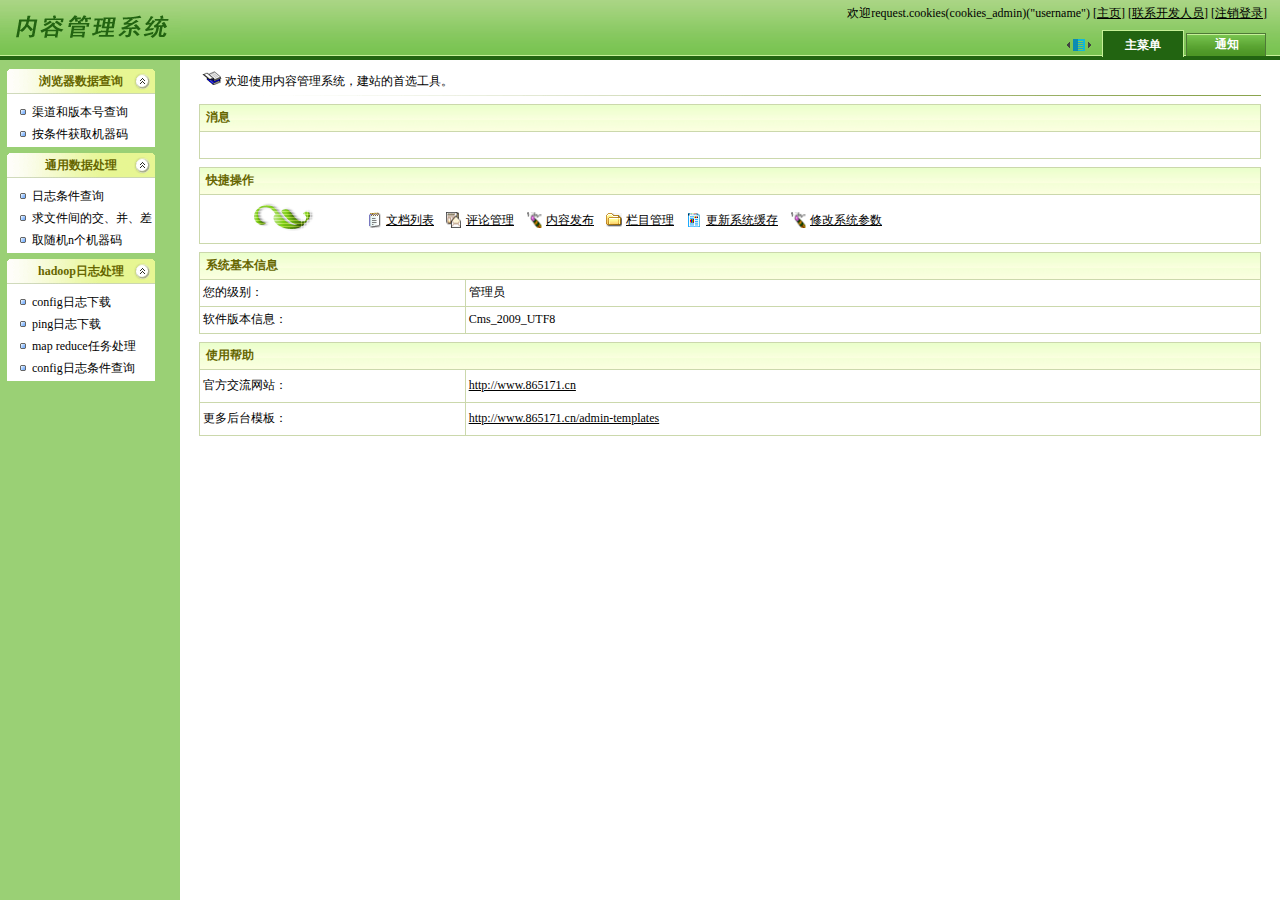
<file: index.html>
<html>
<head>
<meta http-equiv="Content-Type" content="text/html; charset=gb2312" />
<title>内容管理系统</title>
<style>
body
{
  scrollbar-base-color:#C0D586;
  scrollbar-arrow-color:#FFFFFF;
  scrollbar-shadow-color:DEEFC6;
}
</style>
</head>
<frameset rows="60,*" cols="*" frameborder="no" border="0" framespacing="0">
  <frame src="top.html" name="topFrame" scrolling="no">
  <frameset cols="180,*" name="btFrame" frameborder="NO" border="0" framespacing="0">
    <frame src="menu.html" noresize name="menu" scrolling="yes">
    <frame src="main.html" noresize name="main" scrolling="yes">
  </frameset>
</frameset>
<noframes>
	<body>您的浏览器不支持框架！</body>
</noframes>
</html>
</file>
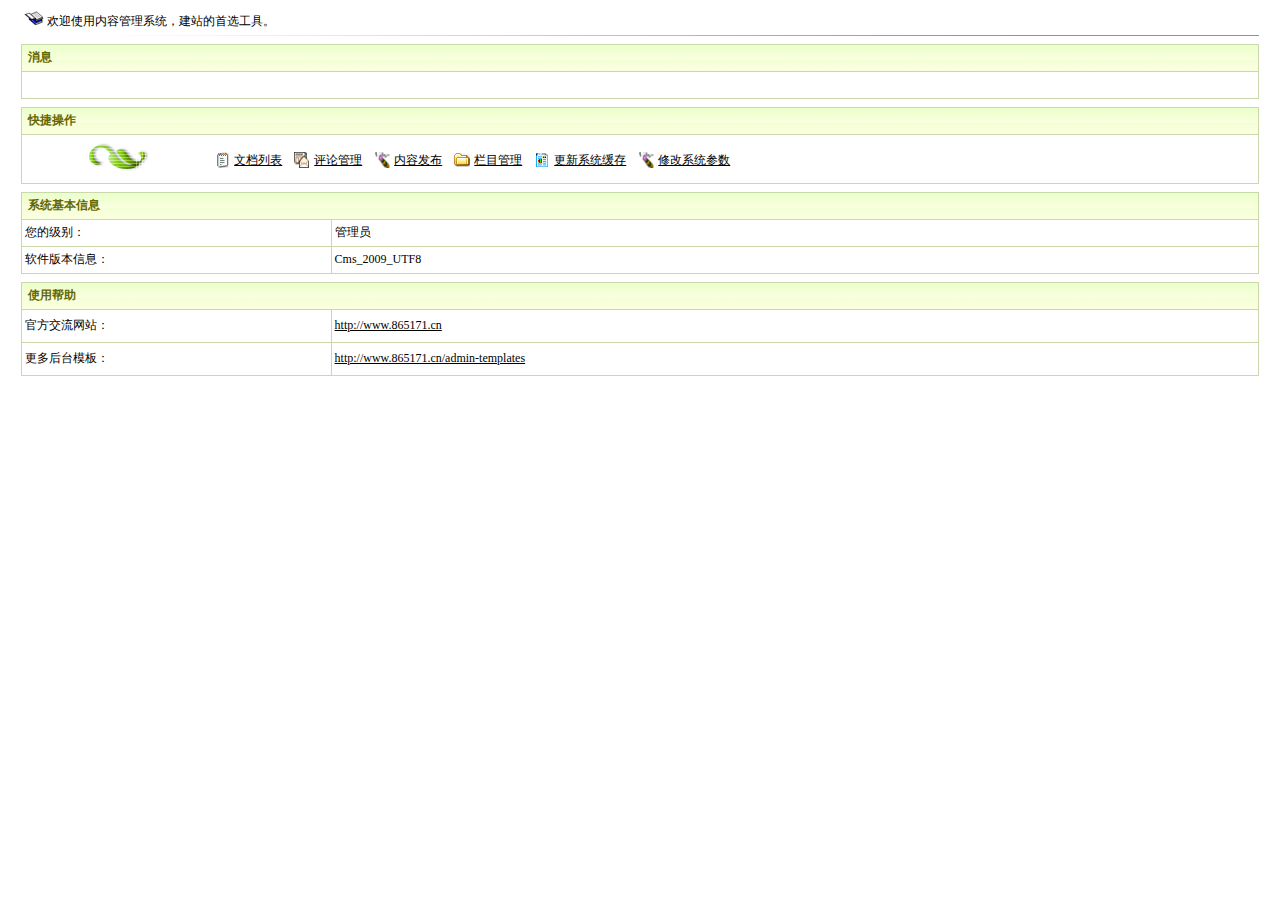
<file: main.html>
<html>
<head>
<meta http-equiv="Content-Type" content="text/html; charset=gb2312" />
<title>main</title>
<base target="_self">
<link rel="stylesheet" type="text/css" href="skin/css/base.css" />
<link rel="stylesheet" type="text/css" href="skin/css/main.css" />
</head>
<body leftmargin="8" topmargin='8'>
<table width="98%" border="0" align="center" cellpadding="0" cellspacing="0">
  <tr>
    <td><div style='float:left'> <img height="14" src="skin/images/frame/book1.gif" width="20" />&nbsp;��ӭʹ�����ݹ���ϵͳ����վ����ѡ���ߡ� </div>
      <div style='float:right;padding-right:8px;'>
        <!--  //�����ӿ�  -->
      </div></td>
  </tr>
  <tr>
    <td height="1" background="skin/images/frame/sp_bg.gif" style='padding:0px'></td>
  </tr>
</table>
<table width="98%" align="center" border="0" cellpadding="3" cellspacing="1" bgcolor="#CBD8AC" style="margin-bottom:8px;margin-top:8px;">
  <tr>
    <td background="skin/images/frame/wbg.gif" bgcolor="#EEF4EA" class='title'><span>��Ϣ</span></td>
  </tr>
  <tr bgcolor="#FFFFFF">
    <td>&nbsp;</td>
  </tr>
</table>
<table width="98%" align="center" border="0" cellpadding="4" cellspacing="1" bgcolor="#CBD8AC" style="margin-bottom:8px">
  <tr>
    <td colspan="2" background="skin/images/frame/wbg.gif" bgcolor="#EEF4EA" class='title'>
    	<div style='float:left'><span>��ݲ���</span></div>
    	<div style='float:right;padding-right:10px;'></div>
   </td>
  </tr>
  <tr bgcolor="#FFFFFF">
    <td height="30" colspan="2" align="center" valign="bottom"><table width="100%" border="0" cellspacing="1" cellpadding="1">
        <tr>
          <td width="15%" height="31" align="center"><img src="skin/images/frame/qc.gif" width="90" height="30" /></td>
          <td width="85%" valign="bottom"><div class='icoitem'>
              <div class='ico'><img src='skin/images/frame/addnews.gif' width='16' height='16' /></div>
              <div class='txt'><a href=''><u>�ĵ��б�</u></a></div>
            </div>
            <div class='icoitem'>
              <div class='ico'><img src='skin/images/frame/menuarrow.gif' width='16' height='16' /></div>
              <div class='txt'><a href=''><u>���۹���</u></a></div>
            </div>
            <div class='icoitem'>
              <div class='ico'><img src='skin/images/frame/manage1.gif' width='16' height='16' /></div>
              <div class='txt'><a href=''><u>���ݷ���</u></a></div>
            </div>
            <div class='icoitem'>
              <div class='ico'><img src='skin/images/frame/file_dir.gif' width='16' height='16' /></div>
              <div class='txt'><a href=''><u>��Ŀ����</u></a></div>
            </div>
            <div class='icoitem'>
              <div class='ico'><img src='skin/images/frame/part-index.gif' width='16' height='16' /></div>
              <div class='txt'><a href=''><u>����ϵͳ����</u></a></div>
            </div>
            <div class='icoitem'>
              <div class='ico'><img src='skin/images/frame/manage1.gif' width='16' height='16' /></div>
              <div class='txt'><a href=''><u>�޸�ϵͳ����</u></a></div>
            </div></td>
        </tr>
      </table></td>
  </tr>
</table>
<table width="98%" align="center" border="0" cellpadding="4" cellspacing="1" bgcolor="#CBD8AC" style="margin-bottom:8px">
  <tr bgcolor="#EEF4EA">
    <td colspan="2" background="skin/images/frame/wbg.gif" class='title'><span>ϵͳ������Ϣ</span></td>
  </tr>
  <tr bgcolor="#FFFFFF">
    <td width="25%" bgcolor="#FFFFFF">���ļ���</td>
    <td width="75%" bgcolor="#FFFFFF">����Ա</td>
  </tr>
  <tr bgcolor="#FFFFFF">
    <td>�����汾��Ϣ��</td>
    <td>Cms_2009_UTF8</td>
  </tr>
</table>
<table width="98%" align="center" border="0" cellpadding="4" cellspacing="1" bgcolor="#CBD8AC">
  <tr bgcolor="#EEF4EA">
    <td colspan="2" background="skin/images/frame/wbg.gif" class='title'><span>ʹ�ð���</span></td>
  </tr>
  <tr bgcolor="#FFFFFF">
    <td height="32">�ٷ�������վ��</td>
    <td><a href="http://www.865171.cn" target="_blank"><u>http://www.865171.cn</u></a></td>
  </tr>
  <tr bgcolor="#FFFFFF">
    <td width="25%" height="32">�����̨ģ�壺</td>
    <td width="75%"><a href="http://www.865171.cn/admin-templates" target="_blank"><u>http://www.865171.cn/admin-templates</u></a></td>
  </tr>
</table>
</body>
</html>
</file>
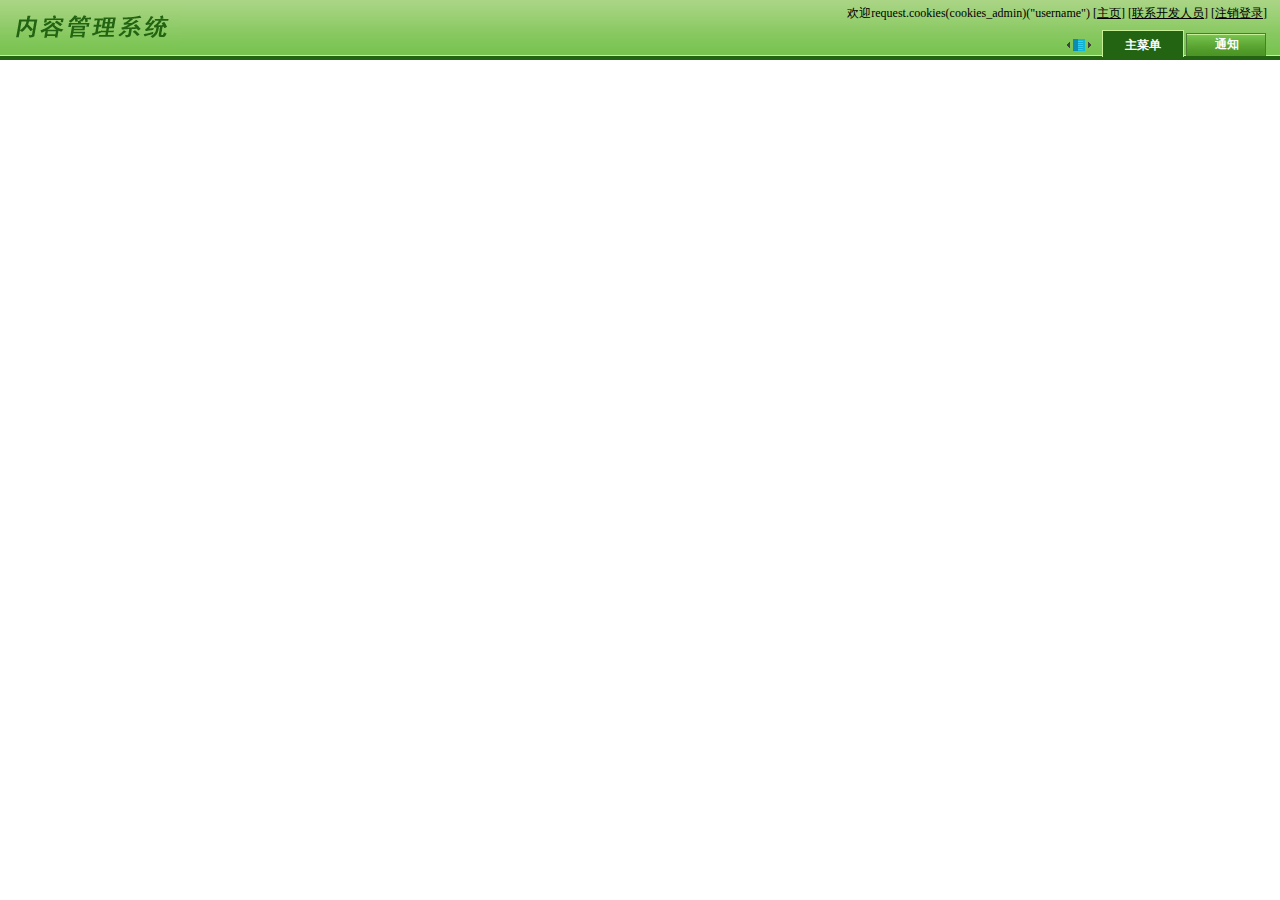
<file: top.html>
<!DOCTYPE html PUBLIC "-//W3C//DTD XHTML 1.0 Transitional//EN" "http://www.w3.org/TR/xhtml1/DTD/xhtml1-transitional.dtd">
<html xmlns="http://www.w3.org/1999/xhtml">
<head>
<meta http-equiv="Content-Type" content="text/html; charset=utf-8">
<title>top</title>
<link href="skin/css/base.css" rel="stylesheet" type="text/css">
<script language='javascript'>
var preFrameW = '206,*';
var FrameHide = 0;
var curStyle = 1;
var totalItem = 2;
function ChangeMenu(way){
	var addwidth = 10;
	var fcol = top.document.all.btFrame.cols;
	if(way==1) addwidth = 10;
	else if(way==-1) addwidth = -10;
	else if(way==0){
		if(FrameHide == 0){
			preFrameW = top.document.all.btFrame.cols;
			top.document.all.btFrame.cols = '0,*';
			FrameHide = 1;
			return;
		}else{
			top.document.all.btFrame.cols = preFrameW;
			FrameHide = 0;
			return;
		}
	}
	fcols = fcol.split(',');
	fcols[0] = parseInt(fcols[0]) + addwidth;
	top.document.all.btFrame.cols = fcols[0]+',*';
}


function mv(selobj,moveout,itemnum)
{
   if(itemnum==curStyle) return false;
   if(moveout=='m') selobj.className = 'itemsel';
   if(moveout=='o') selobj.className = 'item';
   return true;
}

function changeSel(itemnum)
{
  curStyle = itemnum;
  for(i=1;i<=totalItem;i++)
  {
     if(document.getElementById('item'+i)) document.getElementById('item'+i).className='item';
  }
  document.getElementById('item'+itemnum).className='itemsel';
}

</script>
<style>
body { padding:0px; margin:0px; }
#tpa {
	color: #009933;
	margin:0px;
	padding:0px;
	float:right;
	padding-right:10px;
}

#tpa dd {
	margin:0px;
	padding:0px;
	float:left;
	margin-right:2px;
}

#tpa dd.ditem {
	margin-right:8px;
}

#tpa dd.img {
  padding-top:6px;
}

div.item
{
  text-align:center;
	background:url(skin/images/frame/topitembg.gif) 0px 3px no-repeat;
	width:82px;
	height:26px;
	line-height:28px;
}

.itemsel {
  width:80px;
  text-align:center;
  background:#226411;
	border-left:1px solid #c5f097;
	border-right:1px solid #c5f097;
	border-top:1px solid #c5f097;
	height:26px;
	line-height:28px;
}

*html .itemsel {
	height:26px;
	line-height:26px;
}

a:link,a:visited {
 text-decoration: underline;
}

.item a:link, .item a:visited {
	font-size: 12px;
	color: #ffffff;
	text-decoration: none;
	font-weight: bold;
}

.itemsel a:hover {
	color: #ffffff;
	font-weight: bold;
	border-bottom:2px solid #E9FC65;
}

.itemsel a:link, .itemsel a:visited {
	font-size: 12px;
	color: #ffffff;
	text-decoration: none;
	font-weight: bold;
}

.itemsel a:hover {
	color: #ffffff;
	border-bottom:2px solid #E9FC65;
}

.rmain {
  padding-left:10px;
  /* background:url(skin/images/frame/toprightbg.gif) no-repeat; */
}
</style>
</head>
<body bgColor='#ffffff'>
<table width="100%" border="0" cellpadding="0" cellspacing="0" background="skin/images/frame/topbg.gif">
  <tr>
    <td width='20%' height="60"><img src="skin/images/frame/logo.gif" /></td>
    <td width='80%' align="right" valign="bottom">
    	<table width="750" border="0" cellspacing="0" cellpadding="0">
      <tr>
      <td align="right" height="26" style="padding-right:10px;line-height:26px;">
        	欢迎<span class="username">request.cookies(cookies_admin)("username")</span>
        	[<a href="http://ie.sogou.com/" target="_blank">主页</a>]
        	[<a href="" target="_blank">联系开发人员</a>]
        	[<a href="exit" target="_top">注销登录</a>]&nbsp;
      </td>
      </tr>
      <tr>
        <td align="right" height="34" class="rmain">
		<dl id="tpa">
		<dd class='img'><a href="javascript:ChangeMenu(-1);"><img vspace="5" src="skin/images/frame/arrl.gif" border="0" width="5" height="8" alt="缩小左框架"  title="缩小左框架" /></a></dd>
		<dd class='img'><a href="javascript:ChangeMenu(0);"><img vspace="3" src="skin/images/frame/arrfc.gif" border="0" width="12" height="12" alt="显示/隐藏左框架" title="显示/隐藏左框架" /></a></dd>
		<dd class='img' style="margin-right:10px;"><a href="javascript:ChangeMenu(1);"><img vspace="5" src="skin/images/frame/arrr.gif" border="0" width="5" height="8" alt="增大左框架" title="增大左框架" /></a></dd>
		<dd><div class='itemsel' id='item1' onMouseMove="mv(this,'move',1);" onMouseOut="mv(this,'o',1);"><a href="menu.html" onclick="changeSel(1)" target="menu">主菜单</a></div></dd>
		<dd><div class='item' id='item2' onMouseMove="mv(this,'m',2);" onMouseOut="mv(this,'o',2);"><a href="menu.html" onclick="changeSel(2)" target="menu">通知</a></div></dd>
		</dl>
		</td>
      </tr>
    </table></td>
  </tr>
</table>
</body>
</html>
</file>
<file: skin/css/base.css>
* {
	font-size: 12px;
	font-family: "����";
}

td { line-height: 1.5; }

body {
  font-size: 12px;
  line-height: 1.5;
  font-family: "����";
}

form,h1,h2,h3,ul,ol,div{	margin: 0; padding:0;}

td,th,div {
	word-break:break-all;
	word-wrap:break-word;
}

b,strong {
	color:#666600;
}

li,dd {
  list-style-type:none; margin:0px; padding:0px; 
}

input[type=button]{
 background-color: #F1F8B4;
}

h1 { color:#171B16; font-size:130%; font-weight:bold; }
h2 { color:#171B16; font-size:115%; font-weight:bold; }
h3 { color:#171B16; font-size:100%; font-weight:bold;}

a:link { font-size: 9pt; color: #000000; text-decoration: none; font-family: ""����""; }
a:visited{ font-size: 9pt; color: #000000; text-decoration: none; font-family: ""����""; }
a:hover {color: red; font-family: ""����"";}
a img { border-style:none; }

b a {
	color:#666600;
}
strong a {
	color:#666600;
}

a b{
	color:#666600;
}
a strong{
	color:#666600;
}

input { border: 1px solid #ababab; }

.pubinputs {
	height: 22px;
  width:250px;
	padding:4px 3px 2px 3px;
	border-width:1px;
	border-style:solid;
	border-color:#999999 #dddddd #dddddd #999999;
}

.iptxt {
	height:22px;
	padding:4px 3px 2px 3px;
	border-width:1px;
	border-style:solid;
	border-color:#999999 #dddddd #dddddd #999999;
}

.alltxt {
	padding:4px 3px 2px 3px;
	border-width:1px;
	border-style:solid;
	border-color:#999999 #dddddd #dddddd #999999;
}

.pubinput {
	height: 24px;
	width:250px;
	padding-top:3px;
	padding-bottom:0px;
}
.pubinputl {
	height: 24px;
	width:350px;
	padding-top:3px;
	padding-bottom:0px;
}

.np {
	border:none;
}

.linerow{border-bottom: 1px solid #ACACAC;}

.coolbg {
  border-right: 1px solid #ACACAC;
  border-bottom: 1px solid #ACACAC;
  background-color: #F1F8B4;
  padding:2px;
  padding-right:5px;
  padding-left:5px;
  background: url(allbtbg2.gif) #EFF7D0;
  cursor:pointer;
}

.coolbg2 {
  border: 1px solid #000000;
  background-color: #DFDDD2;
  height:18px
}

.ll {
  border-right: 2px solid #ACACAC;
  border-bottom: 2px solid #ACACAC;
  background-color: #E6E6E6
}

.bline {border-bottom: 1px dotted #BCBCBC; height:28px; background-color: #FFFFFF;}
#uploadfield{float:left;}
.bline2 {border-bottom: 1px solid #BCBCBC;}

.coolbt {
  border-left: 1px solid #EFEFEF;
  border-top: 1px solid #EFEFEF;
  border-right: 1px solid #ACACAC;
  border-bottom: 1px solid #ACACAC;
  background-color: #E4F7D7;
  cursor:pointer;
}

.coolbt2 {
  border-left: 1px solid #EFEFEF;
  border-top: 1px solid #EFEFEF;
  border-right: 1px solid #ACACAC;
  border-bottom: 1px solid #ACACAC;
  background-color: #F7FCDA
}

.coolbg3 {
  border: 1px solid #BDC5B4;
  background-color: #DFDDD2;
  height:20px;
  width:140px;
  text-align:right;
}

.coolbg61 {
	line-height:26px;
	width:380px;
	border-top:1px solid #BDC5B4;
	border-left:1px solid #BDC5B4;
	border-right:1px solid #BDC5B4;
	height:26px;
	text-align:right;
	background-color: #E7F3B1;
}

.coolbg62 {
  border: 1px solid #BDC5B4;
  background-color: #F8FDF0;
  height:300px;
  width:380px;
  padding:5px;
}

.coolbg4 {
  border-bottom: 1px solid #C9CFC1;
  background-color: #EDEBE5;
  height:20px;
  width:190px;
  text-align:right;
}

.coolbg5 {
  border-top: 1px solid #BDC5B4;
  background-color: #EDEBE5;
  font-size:1pt;
  height:6px;
  width:190px;
}

.dlg {
  border: 2px solid #749F4D;
  background-color: #F0FAEB;
  padding: 2px;
  width: 360px;
  line-height:160%;
}

.dlgws {
  border: 2px solid #749F4D;
  background-color: #F0FAEB;
  padding: 2px;
  width: 280px;
  line-height:160%;
}
.dlgws div {
  width: 100%;
}

.dlgTesttitle {
  border: 2px solid #749F4D;
  background-color: #F0FAEB;
  padding: 2px;
  width: 200px;
  line-height:150%;
}

#_mysource{ z-index:5000; }
#_mywriter{ z-index:6000; }

.option1{ background-color: #DCECA6; }
.option2{ background-color: #F7FBD2; }
.option3{ background-color: #FFFFFF; }

.ininput{
width:96%;
height:20px;
border:1px solid #ffffff;
}

.nbt{ 
  padding: 1px;
  background-image:url('allbtbg.gif');
  background-color:#ffffff;
  border:1px solid #A5AF83;
}

.tdt{
  padding-left: 6px;
}

.waitpage
{
  top:0;
  left:0;
  filter:Alpha(opacity=70);
  -moz-opacity:0.7;
  position:absolute;
  z-index:10000;
  background:url(../images/frame/loading1.gif) #ababab center no-repeat;
}

.divpre
{
	filter:progid:DXImageTransform.Microsoft.AlphaImageLoader(sizingMethod=scale);
}

.autoinput {
	padding-left:3px;
	width:90%;
	height:22px
}

.bodytitle
{
  margin:auto;
  height:28px;
  border:1px dotted #BFD67C;
  background:url('wbg.gif');
  margin-bottom:6px;
  width:98%;
  font-weight:bold;
}
.bodytitle div 
{
  float:left
}
.bodytitletxt
{
  padding-left:6px;
  line-height:28px;
}
.tbtitle td{ padding:3px; }

.tblist td{
	background:#FFFFFF;
	padding:6px;
}
.tblist td.tbsname{
	background:#F9FFE6;
	padding:6px;
}
</file>
<file: skin/css/main.css>
td {
	padding:3px 0px 5px 3px;
}
.title {
	color:#666600;
	font-weight:bold;
}
.title span {
	padding-left:3px;
}
#addTab {
	position:absolute;
	left:455px;
	top:64px;
	width:360px;
	height:180px;
	z-index:2;
	background-color: #FFFFFF;
	border:1px solid #889D8F;
	padding:0px;
	display:none;
}
#editTab {
	position:absolute;
	left:455px;
	top:64px;
	width:360px;
	height:350px;
	z-index:1;
	background-color: #FFFFFF;
	border:1px solid #889D8F;
	padding:0px;
	display:none;
}
.icoitem {
	float:left;
	margin-right:12px;
	height:24px;
	line-height:24px;
}
.ico {
  float:left;
  margin-right:4px;
  padding-top:4px;
}
.txt {
	float:left;
}
.updatedvt {
	height:20px;
	line-height:20px;
	padding-left:3px;
	width:98%;
	border-bottom:1px dashed #dcdcdc;
}
.upinfotitle {
	border-bottom:1px solid #cccccc;
	color:red;
	font-weight:bold;
	line-height:26px;
}
.verline {
	border-bottom:1px dashed #cccccc;
	line-height:26px;
}

#loaddiv
{
  top:0;
  left:0;
  background:#cccccc;
  filter:Alpha(opacity=70);
  -moz-opacity:0.7;
  position:absolute;
  z-index:10000;
  width:100%;
  height:100%;
}
</file>
